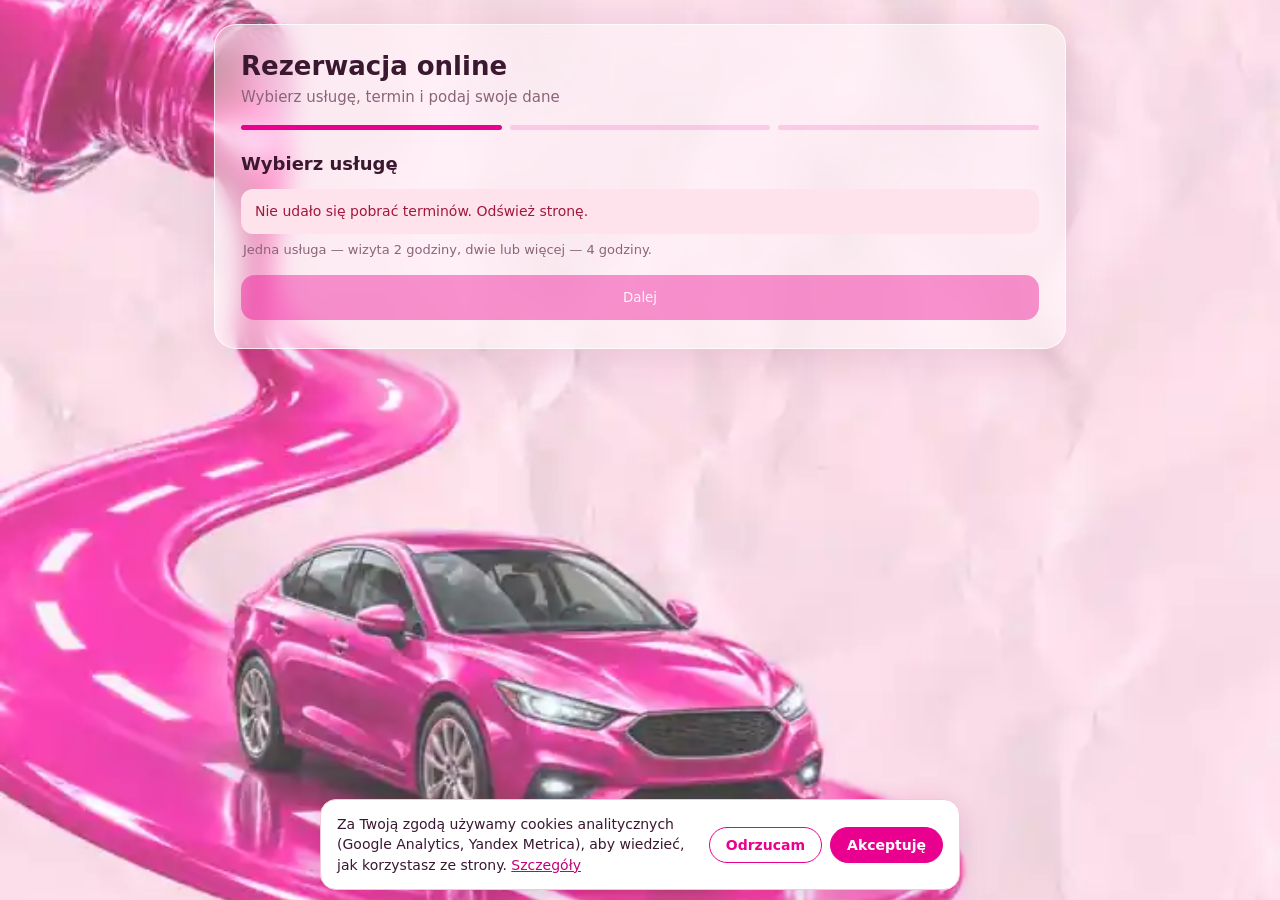
<file: rezerwacja.html>
<!DOCTYPE html>
<html lang="pl">
<head>
<script src="consent.js"></script>
<base target="_top">
<meta charset="utf-8">
<meta name="viewport" content="width=device-width, initial-scale=1">
<title>Rezerwacja online — Mobilne paznokcie • Bogatynia</title>
<link rel="icon" type="image/png" href="assets/favicon.png">
<style>
  :root{
    --pink:#ea008f; --pink-d:#c2007a; --pink-soft:rgba(234,0,143,.10); --pink-line:rgba(234,0,143,.28);
    --ink:#3a1830; --muted:#8c6478; --glass:rgba(255,255,255,.48); --glass2:rgba(255,255,255,.5);
    --edge:rgba(255,255,255,.75); --off:rgba(255,255,255,.28);
  }
  *{box-sizing:border-box}
  html,body{margin:0;min-height:100%}
  body{color:var(--ink);font:15px/1.5 "Segoe UI",system-ui,-apple-system,Roboto,sans-serif;background:#f5d3e1}
  .bg{position:fixed;inset:0;background-color:#f5d3e1;background-size:cover;background-position:center 65%;z-index:0}
  .wrap{position:relative;z-index:1;max-width:880px;margin:0 auto;padding:24px 14px 40px}
  .panel{background:var(--glass);border:1px solid var(--edge);border-radius:22px;padding:26px 26px 28px;
    backdrop-filter:blur(12px) saturate(1.1);-webkit-backdrop-filter:blur(12px) saturate(1.1);box-shadow:0 10px 40px rgba(120,0,70,.12)}
  h1{font-size:26px;line-height:1.2;margin:0 0 4px;font-weight:700}
  .sub{color:var(--muted);margin:0 0 16px}
  .bars{display:grid;grid-template-columns:repeat(3,1fr);gap:8px;margin:0 0 20px}
  .bars i{height:5px;border-radius:5px;background:rgba(234,0,143,.15)}
  .bars i.on{background:var(--pink)}
  h2{font-size:18px;margin:0 0 12px}
  .back{background:none;border:0;color:var(--muted);font:inherit;cursor:pointer;padding:0;margin:0 0 10px}
  .back:hover{color:var(--pink)}
  .block{background:var(--glass2);border:1px solid var(--edge);border-radius:16px;padding:14px}
  /* usługi */
  .svc{display:flex;align-items:center;gap:12px;padding:13px 14px;border:1px solid var(--edge);border-radius:14px;background:var(--glass2);cursor:pointer;margin-bottom:8px;user-select:none;transition:.15s}
  .svc:hover{border-color:var(--pink-line)}
  .svc .ck{width:22px;height:22px;border-radius:7px;border:2px solid var(--pink-line);flex:none;display:grid;place-items:center;color:transparent;font-size:14px}
  .svc.on{border-color:var(--pink);background:rgba(255,255,255,.8)}
  .svc.on .ck{background:var(--pink);border-color:var(--pink);color:#fff}
  .svc b{flex:1;font-weight:500}
  .svc span{color:var(--muted);white-space:nowrap}
  .hint{color:var(--muted);font-size:13px;margin:6px 2px 0}
  /* chips */
  .chips{display:flex;flex-wrap:wrap;gap:8px;margin:0 0 14px}
  .chip{background:rgba(234,0,143,.12);color:var(--ink);border-radius:999px;padding:5px 12px;font-size:14px}
  /* kalendarz + godziny */
  .dt{display:grid;grid-template-columns:minmax(0,1fr) minmax(0,1fr);gap:18px;align-items:start}
  @media (max-width:680px){.dt{grid-template-columns:1fr}}
  .cal-h{display:flex;align-items:center;justify-content:space-between;margin:2px 4px 10px;font-weight:600}
  .cal-h button{background:none;border:0;font-size:20px;line-height:1;color:var(--ink);cursor:pointer;padding:4px 10px;border-radius:8px}
  .cal-h button:disabled{opacity:.25;cursor:default}
  .cal{display:grid;grid-template-columns:repeat(7,1fr);gap:6px;text-align:center}
  .cal .wd{font-size:12px;color:var(--muted);padding:4px 0}
  .cal .d{aspect-ratio:1/1;display:grid;place-items:center;border-radius:12px;font-weight:500;background:rgba(255,255,255,.85);cursor:pointer;border:1px solid transparent;transition:.12s}
  .cal .d:hover{border-color:var(--pink)}
  .cal .d.x{background:transparent;color:rgba(58,24,48,.3);cursor:default;font-weight:400}
  .cal .d.x:hover{border-color:transparent}
  .cal .d.sel{background:var(--pink);color:#fff}
  .cal .d.today:not(.sel){box-shadow:inset 0 -3px 0 var(--pink-line)}
  .day-h{font-weight:600;margin:4px 0 10px}
  .times{display:grid;grid-template-columns:repeat(4,1fr);gap:8px}
  @media (max-width:420px){.times{grid-template-columns:repeat(3,1fr)}}
  .t{padding:12px 0;text-align:center;border-radius:12px;border:1px solid rgba(234,0,143,.18);background:rgba(255,255,255,.9);font-weight:500;cursor:pointer;font:inherit;color:var(--ink);transition:.12s}
  .t:hover:not(:disabled){border-color:var(--pink);color:var(--pink)}
  .t.sel{background:var(--pink);border-color:var(--pink);color:#fff}
  .t:disabled{background:var(--off);color:rgba(58,24,48,.32);border-color:transparent;cursor:not-allowed;text-decoration:line-through}
  .empty{color:var(--muted);font-size:14px;padding:8px 2px}
  .legend{display:flex;gap:14px;font-size:12px;color:var(--muted);margin-top:10px}
  .legend i{display:inline-block;width:11px;height:11px;border-radius:3px;margin-right:5px;vertical-align:-1px}
  /* dane */
  label.f{display:block;font-size:13px;color:var(--muted);margin:0 0 4px 2px}
  input.in{width:100%;padding:12px 13px;border:1px solid rgba(234,0,143,.2);border-radius:12px;font:inherit;margin-bottom:12px;background:rgba(255,255,255,.88);color:var(--ink)}
  input.in:focus{outline:3px solid rgba(234,0,143,.18);border-color:var(--pink)}
  .consent{display:flex;gap:10px;font-size:13px;line-height:1.45;align-items:flex-start;margin:4px 0 8px;cursor:pointer}
  .consent input{margin-top:2px;accent-color:var(--pink);width:17px;height:17px;flex:none}
  details{font-size:12.5px;color:#5c3a4d;background:rgba(255,255,255,.6);border-radius:12px;padding:8px 12px;margin-bottom:14px}
  details summary{cursor:pointer;color:var(--pink-d);font-weight:600}
  details ol{padding-left:18px;margin:8px 0 4px}
  details li{margin-bottom:5px}
  .summary{background:rgba(255,255,255,.8);border-left:4px solid var(--pink);border-radius:12px;padding:12px 14px;margin-bottom:14px;font-size:14px}
  .go{width:100%;padding:15px;border:0;border-radius:14px;background:var(--pink);color:#fff;font:600 16px/1 inherit;font-family:inherit;cursor:pointer;margin-top:16px;transition:.15s}
  .go:hover:not(:disabled){background:var(--pink-d)}
  .go:disabled{opacity:.4;cursor:not-allowed}
  a.go{display:block;text-align:center;text-decoration:none;line-height:1}
  .req{color:var(--pink);font-weight:700}
  input.in.bad{border-color:#d0103a;background:#fff5f7}
  .fe{color:#c0103a;font-size:12.5px;margin:-8px 0 10px 2px}
  .msg{padding:12px 14px;border-radius:12px;margin-top:12px;font-size:14px;background:#ffe3ec;color:#a1173f}
  .done{text-align:center;padding:24px 6px}
  .done .ic{width:64px;height:64px;border-radius:50%;background:var(--pink);color:#fff;display:grid;place-items:center;font-size:34px;margin:0 auto 12px}
  .demo{font-size:12px;background:#fff6dc;border-radius:8px;padding:6px 10px;margin-bottom:12px;color:#7a6420}
  [hidden]{display:none!important}
</style>
</head>
<body>
<div class="bg" style="background-image:url('[data-uri]')"></div>
<div class="wrap">
  <div class="panel">
    <h1>Rezerwacja online</h1>
    <p class="sub">Wybierz usługę, termin i podaj swoje dane</p>
    <div class="bars"><i id="b1" class="on"></i><i id="b2"></i><i id="b3"></i></div>
    <div id="demo" class="demo" hidden>Tryb podglądu — dane przykładowe, rezerwacje nie są zapisywane.</div>

    <!-- KROK 1 -->
    <section id="s1">
      <h2>Wybierz usługę</h2>
      <div id="services"><div class="empty">Ładowanie…</div></div>
      <p class="hint">Jedna usługa — wizyta 2 godziny, dwie lub więcej — 4 godziny.</p>
      <button class="go" id="to2" disabled>Dalej</button>
    </section>

    <!-- KROK 2 -->
    <section id="s2" hidden>
      <button class="back" data-go="1">← Wstecz</button>
      <h2>Wybierz datę i godzinę</h2>
      <div class="chips" id="chips"></div>
      <div class="dt">
        <div class="block">
          <div class="cal-h"><button id="prev" aria-label="Poprzedni miesiąc">‹</button><span id="mon"></span><button id="next" aria-label="Następny miesiąc">›</button></div>
          <div class="cal" id="cal"></div>
        </div>
        <div>
          <div class="day-h" id="dayH"></div>
          <div class="times" id="times"></div>
          <div class="legend"><span><i style="background:#fff;border:1px solid rgba(234,0,143,.3)"></i>wolne</span><span><i style="background:rgba(255,255,255,.35)"></i>zajęte</span></div>
        </div>
      </div>
      <button class="go" id="to3" disabled>Dalej</button>
    </section>

    <!-- KROK 3 -->
    <section id="s3" hidden>
      <button class="back" data-go="2">← Wstecz</button>
      <h2>Twoje dane</h2>
      <div class="summary" id="summary"></div>
      <label class="f" for="name">Imię <span class="req">*</span></label>
      <input class="in" id="name" autocomplete="given-name" placeholder="np. Anna" required aria-required="true">
      <div class="fe" id="nameErr" hidden></div>
      <label class="f" for="phone">Telefon <span class="req">*</span></label>
      <input class="in" id="phone" type="tel" autocomplete="tel" placeholder="np. 600 123 456" required aria-required="true">
      <div class="fe" id="phoneErr" hidden></div>
      <label class="f" for="address">Adres <span class="req">*</span></label>
      <input class="in" id="address" autocomplete="street-address" placeholder="ulica, nr domu/mieszkania, miejscowość" required aria-required="true">
      <div class="fe" id="addressErr" hidden></div>
      <label class="consent"><input type="checkbox" id="consent">
        <span>Wyrażam zgodę na przetwarzanie moich danych osobowych (imię, numer telefonu, adres) przez <b class="rodo-admin"></b> w celu rezerwacji i realizacji wizyty oraz kontaktu w jej sprawie. Zapoznałam/em się z klauzulą informacyjną. *</span></label>
      <div class="fe" id="consentErr" hidden>Zaznacz zgodę na przetwarzanie danych osobowych.</div>
      <p class="hint" style="margin:0 0 10px">Pola oznaczone <span class="req">*</span> są obowiązkowe.</p>
      <details>
        <summary>Klauzula informacyjna RODO</summary>
        <ol id="rodo"></ol>
      </details>
      <button class="go" id="go" disabled>Zarezerwuj</button>
      <div id="msg"></div>
    </section>

    <!-- KROK 4 -->
    <section id="s4" hidden></section>
  </div>
</div>

<script>
const MON = ['Styczeń','Luty','Marzec','Kwiecień','Maj','Czerwiec','Lipiec','Sierpień','Wrzesień','Październik','Listopad','Grudzień'];
const MON_G = ['stycznia','lutego','marca','kwietnia','maja','czerwca','lipca','sierpnia','września','października','listopada','grudnia'];
const WD = ['niedziela','poniedziałek','wtorek','środa','czwartek','piątek','sobota'];
const API = 'https://script.google.com/macros/s/AKfycbzL65lTR9fE922_jcW5DAC2MRo5wXjzDJ8ZGI3lnoKFQ0jN7CLqcqyyA6AAy_tlslzD/exec';
const SRC = ((new URLSearchParams(location.search).get('src')) || 'strona').replace(/[^\w\-]/g,'').slice(0,30) || 'strona';
const isLive = true;
// zapasowy sposób pobrania terminów (JSONP), gdyby fetch był zablokowany
function jsonp(url){ return new Promise((ok,fail)=>{ const cb='cb'+Date.now()+Math.floor(Math.random()*1e4), s=document.createElement('script');
  const t=setTimeout(()=>{ cleanup(); fail(new Error('timeout')); },20000);
  function cleanup(){ clearTimeout(t); delete window[cb]; s.remove(); }
  window[cb]=d=>{ cleanup(); ok(d); }; s.onerror=()=>{ cleanup(); fail(new Error('jsonp')); };
  s.src=url+'&callback='+cb; document.head.appendChild(s); }); }
function apiAvailability(){ const u=API+'?api=availability&t='+Date.now();
  return fetch(u).then(r=>{ if(!r.ok) throw new Error(r.status); return r.json(); }).catch(()=>jsonp(u)); }
function apiBook(b){ return fetch(API,{method:'POST',headers:{'Content-Type':'text/plain;charset=utf-8'},body:JSON.stringify({action:'book',booking:b})}).then(r=>r.json()); }
const $ = id => document.getElementById(id);
const st = { data:null, services:new Set(), date:null, hour:null, month:null, step:1 };
const pad = n => String(n).padStart(2,'0');
const tm = h => { const m=Math.round(h*60); return pad(Math.floor(m/60))+':'+pad(m%60); };
const near = (arr,x) => arr.some(v=>Math.abs(v-x)<1e-6);
const iso = d => d.getFullYear()+'-'+pad(d.getMonth()+1)+'-'+pad(d.getDate());
const esc = s => String(s).replace(/[&<>"]/g,c=>({'&':'&amp;','<':'&lt;','>':'&gt;','"':'&quot;'}[c]));

function demoData(){
  const hours=[10,11,12,13,14,15,16,17,18,19,20], days=[], now=new Date();
  for(let i=0;i<44;i++){ const d=new Date(now.getFullYear(),now.getMonth(),now.getDate()+i);
    days.push({date:iso(d), off:d.getDay()===6, busy: i%3===0?[10,11]: i%3===1?[14,15,16,17]:[]}); }
  return {hours,days,now:now.toISOString(),rules:{one:2,multi:4,minBefore:1},salon:'Paznokcie Bogatynia',
    rodo:{admin:'Paznokcie Bogatynia',address:'',contact:''},services:[
    {name:'Manicure klasyczny',price:80},{name:'Manicure hybrydowy',price:120},{name:'Manicure żelowy',price:160},
    {name:'Uzupełnienie żelu',price:140},{name:'Pedicure klasyczny',price:120},{name:'Pedicure hybrydowy',price:150}]};
}

function load(){
  if(!isLive){ $('demo').hidden=false; return render(demoData()); }
  apiAvailability().then(render)
    .catch(()=>{ if(!st.data) $('services').innerHTML='<div class="msg">Nie udało się pobrać terminów. Odśwież stronę.</div>'; });
}

const dur = () => state().services.size>1 ? st.data.rules.multi : st.data.rules.one;
function state(){ return st; }

function render(data){
  st.data=data;
  if(!$('services').dataset.ready){ drawServices(); drawRodo(); $('services').dataset.ready=1; }
  if(st.step===2){ drawCal(); drawTimes(); }
}

function drawServices(){
  const box=$('services'); box.innerHTML='';
  st.data.services.forEach(s=>{
    const el=document.createElement('div'); el.className='svc'; el.setAttribute('role','checkbox'); el.tabIndex=0;
    el.innerHTML='<span class="ck">✓</span><b></b><span>'+s.price+' zł</span>';
    el.querySelector('b').textContent=s.name;
    const toggle=()=>{ st.services.has(s.name)?st.services.delete(s.name):st.services.add(s.name);
      el.classList.toggle('on',st.services.has(s.name)); el.setAttribute('aria-checked',st.services.has(s.name));
      st.hour=null; $('to2').disabled=!st.services.size; };
    el.onclick=toggle; el.onkeydown=e=>{ if(e.key===' '||e.key==='Enter'){e.preventDefault();toggle();} };
    box.appendChild(el);
  });
}

function drawRodo(){
  const r=st.data.rodo, adm=esc(r.admin)+(r.address?', '+esc(r.address):'')+(r.contact?', kontakt: '+esc(r.contact):'');
  document.querySelectorAll('.rodo-admin').forEach(e=>e.textContent=r.admin);
  $('rodo').innerHTML=[
    'Administratorem Twoich danych osobowych jest '+adm+'.',
    'Dane przetwarzamy w celu przyjęcia rezerwacji, realizacji usługi oraz kontaktu w sprawie wizyty — na podstawie art. 6 ust. 1 lit. b RODO (działania przed zawarciem umowy i jej wykonanie) oraz art. 6 ust. 1 lit. a RODO (Twoja zgoda), a także w celu wypełnienia obowiązków prawnych, np. podatkowych (art. 6 ust. 1 lit. c RODO).',
    'Podanie danych jest dobrowolne, ale niezbędne do dokonania rezerwacji.',
    'Odbiorcami danych mogą być wyłącznie podmioty świadczące nam usługi informatyczne (hosting arkuszy i formularza — Google; powiadomienia o rezerwacjach — Telegram). Dane mogą być przekazywane poza Europejski Obszar Gospodarczy na podstawie standardowych klauzul umownych zatwierdzonych przez Komisję Europejską lub decyzji o odpowiednim stopniu ochrony.',
    'Dane przechowujemy przez czas niezbędny do realizacji wizyty i obsługi klienta, a następnie do upływu okresu przedawnienia roszczeń lub do czasu wycofania zgody.',
    'Masz prawo dostępu do swoich danych, ich sprostowania, usunięcia, ograniczenia przetwarzania, przenoszenia oraz wniesienia sprzeciwu. Zgodę możesz wycofać w dowolnym momencie — nie wpływa to na zgodność z prawem przetwarzania przed jej wycofaniem.',
    'Przysługuje Ci prawo wniesienia skargi do Prezesa Urzędu Ochrony Danych Osobowych (ul. Stawki 2, 00-193 Warszawa).',
    'Twoje dane nie będą wykorzystywane do zautomatyzowanego podejmowania decyzji ani profilowania.'
  ].map(t=>'<li>'+t+'</li>').join('');
}

function go(n){
  st.step=n;
  [1,2,3,4].forEach(i=>$('s'+i).hidden=i!==n);
  [1,2,3].forEach(i=>$('b'+i).classList.toggle('on',i<=Math.min(n,3)));
  if(n===2){ prepCal(); drawChips(); drawCal(); drawTimes(); }
  if(n===3){ drawSummary(); validate(); }
  try{ window.scrollTo({top:0,behavior:'smooth'}); }catch(e){}
}

function drawChips(){
  $('chips').innerHTML=[...st.services].map(s=>'<span class="chip">'+esc(s)+'</span>').join('')+
    '<span class="chip">'+dur()+' godz.</span>';
}

/* ---- kalendarz ---- */
function dayInfo(dateStr){ return st.data.days.find(d=>d.date===dateStr); }
function starts(day){
  if(!day||day.off) return [];
  const d=dur(), hrs=st.data.hours, busy=day.busy, step=(st.data.step||60)/60;
  const limit=new Date(new Date(st.data.now).getTime()+st.data.rules.minBefore*3600e3);
  return hrs.map(h=>{
    let ok=true;
    for(let k=0;k<d-1e-6;k+=step) if(!near(hrs,h+k)||near(busy,h+k)) ok=false;
    if(new Date(day.date+'T'+tm(h)+':00')<limit) ok=false;
    return {h,ok};
  });
}
const hasFree = day => starts(day).some(x=>x.ok);

function prepCal(){
  const avail=st.data.days.filter(hasFree);
  if(st.date && !hasFree(dayInfo(st.date))) { st.date=null; st.hour=null; }
  if(!st.date && avail.length) st.date=avail[0].date;
  const ref=st.date? new Date(st.date+'T12:00:00') : new Date();
  st.month=new Date(ref.getFullYear(),ref.getMonth(),1);
}
function monthBounds(){
  const ds=st.data.days.map(d=>d.date).sort();
  const a=new Date(ds[0]+'T12:00:00'), b=new Date(ds[ds.length-1]+'T12:00:00');
  return {min:new Date(a.getFullYear(),a.getMonth(),1), max:new Date(b.getFullYear(),b.getMonth(),1)};
}
function drawCal(){
  const m=st.month, b=monthBounds();
  $('mon').textContent=MON[m.getMonth()]+' '+m.getFullYear();
  $('prev').disabled = m<=b.min; $('next').disabled = m>=b.max;
  const cal=$('cal'); cal.innerHTML='';
  ['Pn','Wt','Śr','Cz','Pt','So','Nd'].forEach(w=>{const e=document.createElement('div');e.className='wd';e.textContent=w;cal.appendChild(e);});
  const lead=(m.getDay()+6)%7;
  for(let i=0;i<lead;i++) cal.appendChild(document.createElement('div'));
  const today=(st.data.now||'').slice(0,10);
  const n=new Date(m.getFullYear(),m.getMonth()+1,0).getDate();
  for(let d=1;d<=n;d++){
    const ds=m.getFullYear()+'-'+pad(m.getMonth()+1)+'-'+pad(d), info=dayInfo(ds), free=hasFree(info);
    const el=document.createElement('div');
    el.className='d'+(free?'':' x')+(ds===st.date?' sel':'')+(ds===today?' today':'');
    el.textContent=d;
    if(!free) el.title = !info ? 'Brak terminów' : info.off ? 'Salon nieczynny' : 'Brak wolnych godzin';
    else { el.setAttribute('role','button'); el.tabIndex=0; el.onclick=()=>{st.date=ds;st.hour=null;drawCal();drawTimes();validate2();}; }
    cal.appendChild(el);
  }
}
$('prev').onclick=()=>{ st.month=new Date(st.month.getFullYear(),st.month.getMonth()-1,1); drawCal(); };
$('next').onclick=()=>{ st.month=new Date(st.month.getFullYear(),st.month.getMonth()+1,1); drawCal(); };

function drawTimes(){
  const box=$('times'); box.innerHTML='';
  if(!st.date){ $('dayH').textContent=''; box.innerHTML='<div class="empty">Brak wolnych terminów w najbliższym czasie.</div>'; validate2(); return; }
  const dt=new Date(st.date+'T12:00:00');
  $('dayH').textContent=dt.getDate()+' '+MON_G[dt.getMonth()]+', '+WD[dt.getDay()];
  starts(dayInfo(st.date)).forEach(({h,ok})=>{
    const b=document.createElement('button'); b.type='button';
    b.className='t'+(h===st.hour?' sel':''); b.textContent=tm(h); b.disabled=!ok;
    if(!ok) b.title='Termin niedostępny';
    b.onclick=()=>{ st.hour=h; drawTimes(); validate2(); };
    box.appendChild(b);
  });
  validate2();
}
function validate2(){ $('to3').disabled = !(st.date && st.hour!==null); }

/* ---- dane ---- */
function totalPrice(){ return st.data.services.filter(x=>st.services.has(x.name)).reduce((a,x)=>a+x.price,0); }
function drawSummary(){
  const dt=new Date(st.date+'T12:00:00');
  $('summary').innerHTML='<b>'+dt.getDate()+' '+MON_G[dt.getMonth()]+' ('+WD[dt.getDay()]+'), '+tm(st.hour)+'–'+tm(st.hour+dur())+'</b><br>'+
    esc([...st.services].join(', '))+' · ok. '+totalPrice()+' zł';
}
const REQ=[['name',v=>v.trim().length>=2,'Podaj imię.'],
  ['phone',v=>v.replace(/\D/g,'').length>=9,'Podaj poprawny numer telefonu (min. 9 cyfr).'],
  ['address',v=>v.trim().length>=3,'Podaj adres wizyty.']];
function fieldsOk(show){
  let ok=true;
  REQ.forEach(([id,fn,msg])=>{
    const good=fn($(id).value); if(!good) ok=false;
    if(show||$(id).classList.contains('bad')){ $(id).classList.toggle('bad',!good); $(id+'Err').textContent=good?'':msg; $(id+'Err').hidden=good; }
  });
  const c=$('consent').checked; if(!c) ok=false;
  if(show||!$('consentErr').hidden) $('consentErr').hidden=c;
  return ok;
}
function validate(){ $('go').disabled=false; fieldsOk(false); }
['name','phone','address'].forEach(id=>$(id).addEventListener('input',validate));
$('consent').addEventListener('change',validate);

function submit(){
  if(!fieldsOk(true)){ const f=document.querySelector('input.in.bad'); if(f) f.focus(); return; }
  const b={name:$('name').value.trim(),phone:$('phone').value,address:$('address').value.trim(),
    services:[...st.services],date:st.date,hour:st.hour,consent:$('consent').checked,src:SRC};
  $('go').disabled=true; $('go').textContent='Rezerwuję…'; $('msg').innerHTML='';
  const done=res=>{
    $('go').textContent='Zarezerwuj';
    if(res&&res.ok){
      const dt=new Date(b.date+'T12:00:00');
      $('s4').innerHTML='<div class="done"><div class="ic">✓</div><h2>Dziękujemy, '+esc(b.name.split(' ')[0])+'!</h2>'+
        '<p>Twoja wizyta: <b>'+dt.getDate()+' '+MON_G[dt.getMonth()]+', '+tm(b.hour)+'</b><br>'+esc(b.services.join(', '))+'</p>'+
        '<p class="sub">W razie zmiany planów prosimy o kontakt telefoniczny.</p>'+
        '<a class="go" href="./" target="_top">Wróć na stronę główną</a></div>';
      go(4); [1,2,3].forEach(i=>$('b'+i).classList.add('on'));
      try{ parent.postMessage({type:'rezerwacja-ok'},'*'); }catch(e){}
    } else {
      $('msg').innerHTML='<div class="msg"></div>'; $('msg').firstChild.textContent=(res&&res.error)||'Coś poszło nie tak. Spróbuj ponownie.';
      validate(); load();
    }
  };
  if(!isLive) return setTimeout(()=>done({ok:true}),500);
  apiBook(b).then(done).catch(()=>done({ok:false,error:'Brak połączenia. Sprawdź internet i spróbuj ponownie.'}));
}

$('to2').onclick=()=>go(2);
$('to3').onclick=()=>go(3);
$('go').onclick=submit;
document.querySelectorAll('[data-go]').forEach(b=>b.onclick=()=>go(+b.dataset.go));
load();
setInterval(load, 30*60*1000); // co 30 minut odświeżamy wolne terminy
</script>
</body>
</html>
</file>
